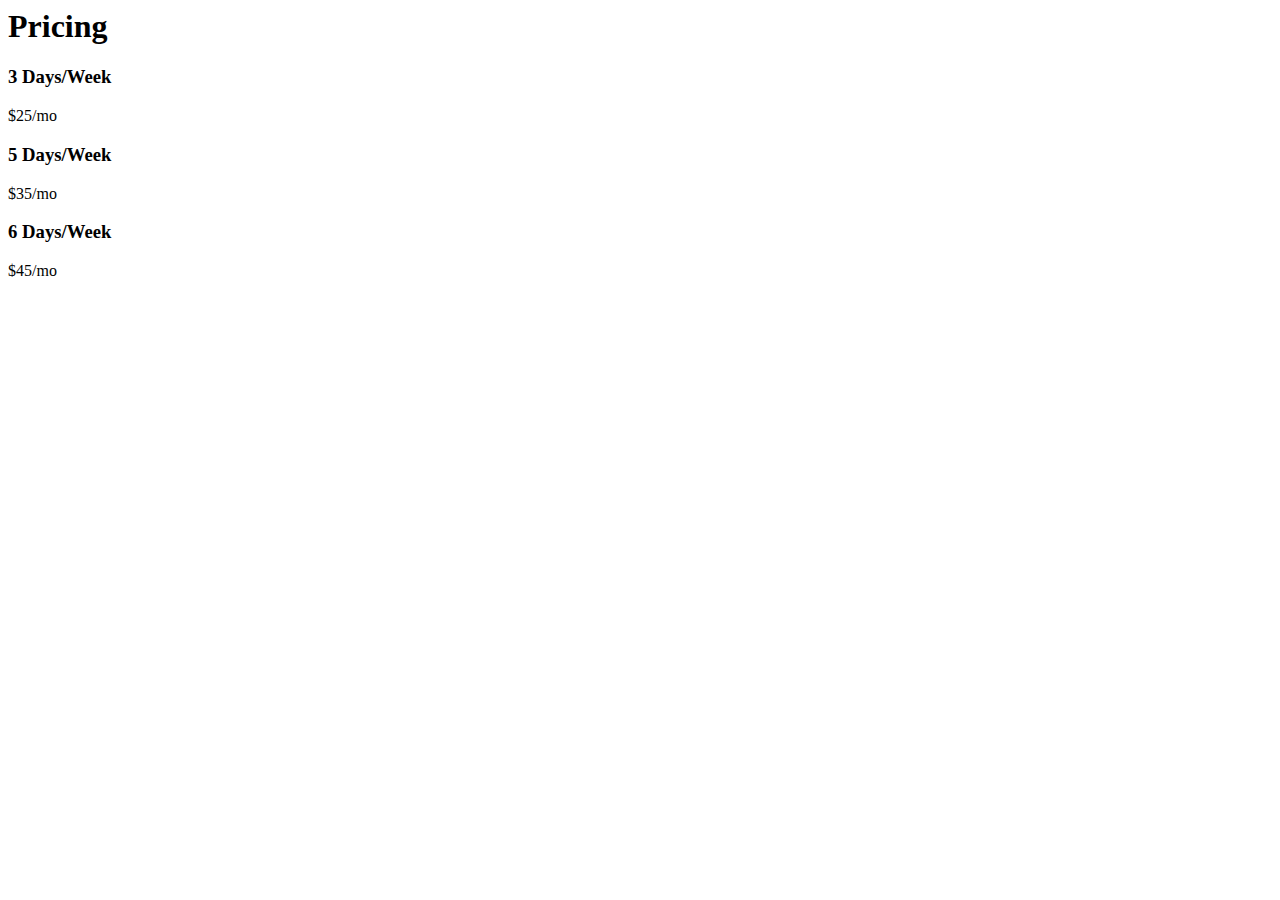
<file: pricing.html>
<html><head><meta name='viewport' content='width=device-width, initial-scale=1'><link rel='stylesheet' href='style.css'></head><body><header><h1 class='logo'>Pricing</h1></header><section class='pricing'><div class='pbox'><h3>3 Days/Week</h3><p>$25/mo</p></div><div class='pbox'><h3>5 Days/Week</h3><p>$35/mo</p></div><div class='pbox'><h3>6 Days/Week</h3><p>$45/mo</p></div></section></body></html>
</file>
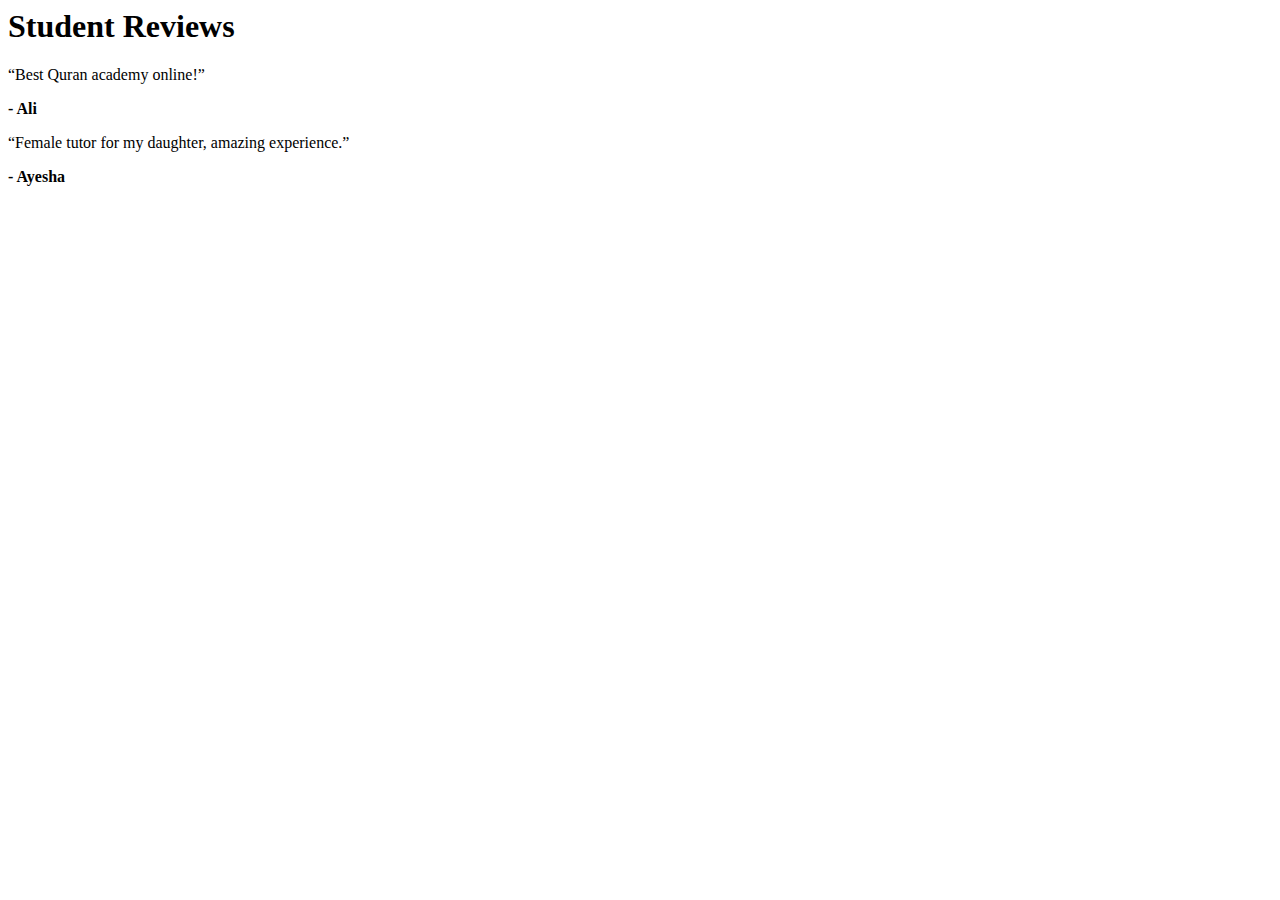
<file: reviews.html>
<html><head><meta name='viewport' content='width=device-width, initial-scale=1'><link rel='stylesheet' href='style.css'></head><body><header><h1 class='logo'>Student Reviews</h1></header><section class='reviews'><div class='rev'><p>“Best Quran academy online!”</p><b>- Ali</b></div><div class='rev'><p>“Female tutor for my daughter, amazing experience.”</p><b>- Ayesha</b></div></section></body></html>
</file>
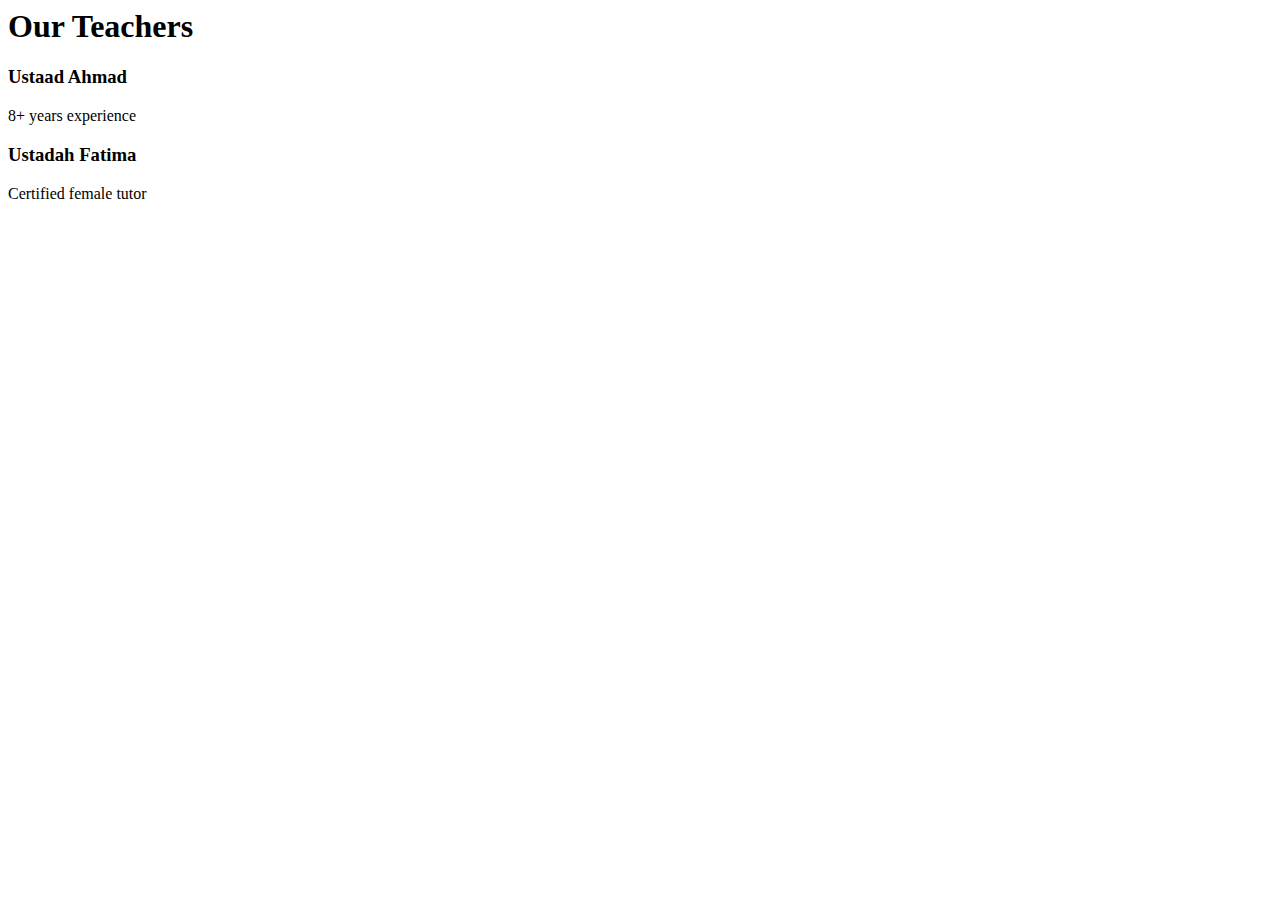
<file: teachers.html>
<html><head><meta name='viewport' content='width=device-width, initial-scale=1'><link rel='stylesheet' href='style.css'></head><body><header><h1 class='logo'>Our Teachers</h1></header><section class='teachers'><div class='tcard'><h3>Ustaad Ahmad</h3><p>8+ years experience</p></div><div class='tcard'><h3>Ustadah Fatima</h3><p>Certified female tutor</p></div></section></body></html>
</file>
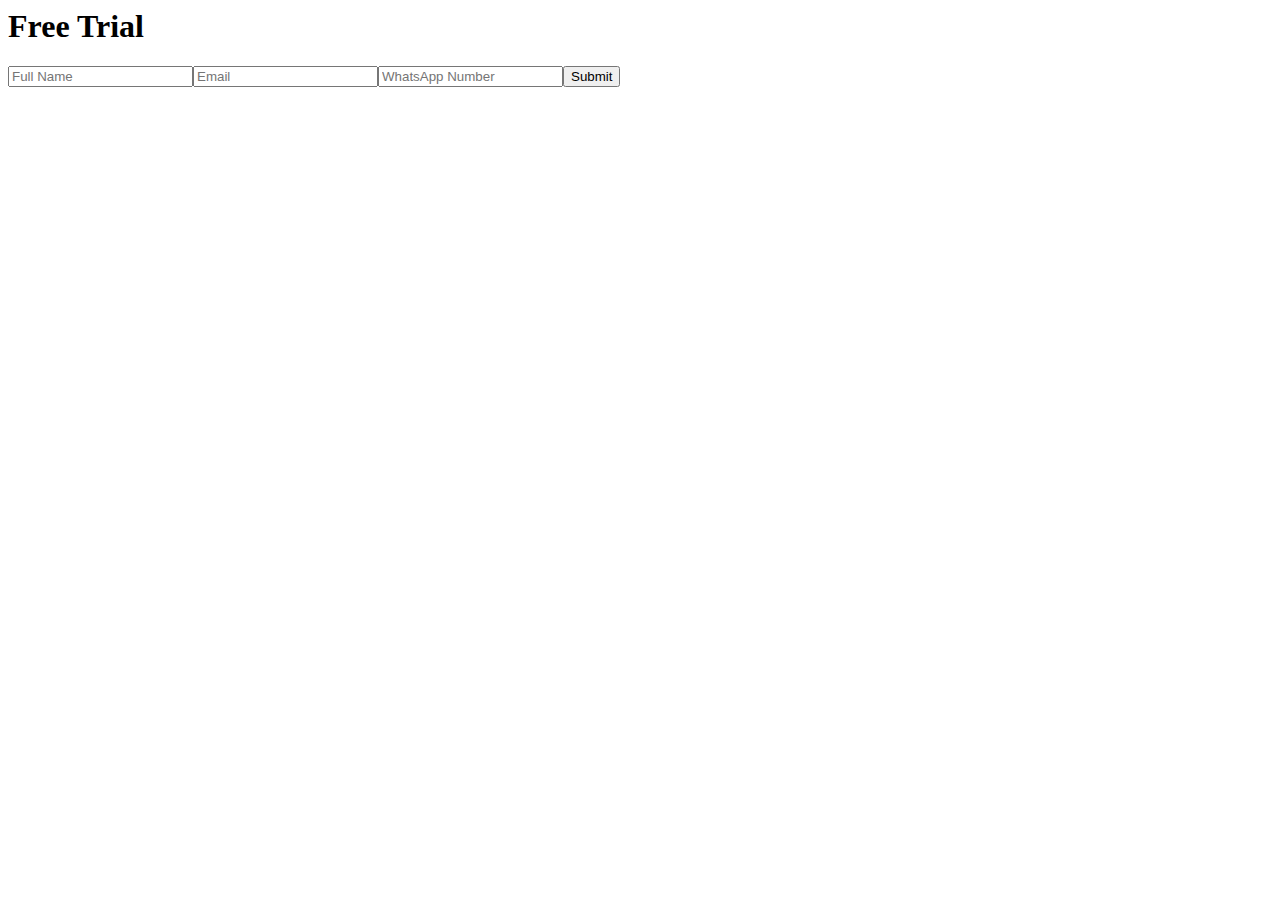
<file: trial.html>
<html><head><meta name='viewport' content='width=device-width, initial-scale=1'><link rel='stylesheet' href='style.css'></head><body><header><h1 class='logo'>Free Trial</h1></header><section class='form'><form><input placeholder='Full Name'><input placeholder='Email'><input placeholder='WhatsApp Number'><button>Submit</button></form></section></body></html>
</file>
<file: style.css>
/* main css */
</file>
